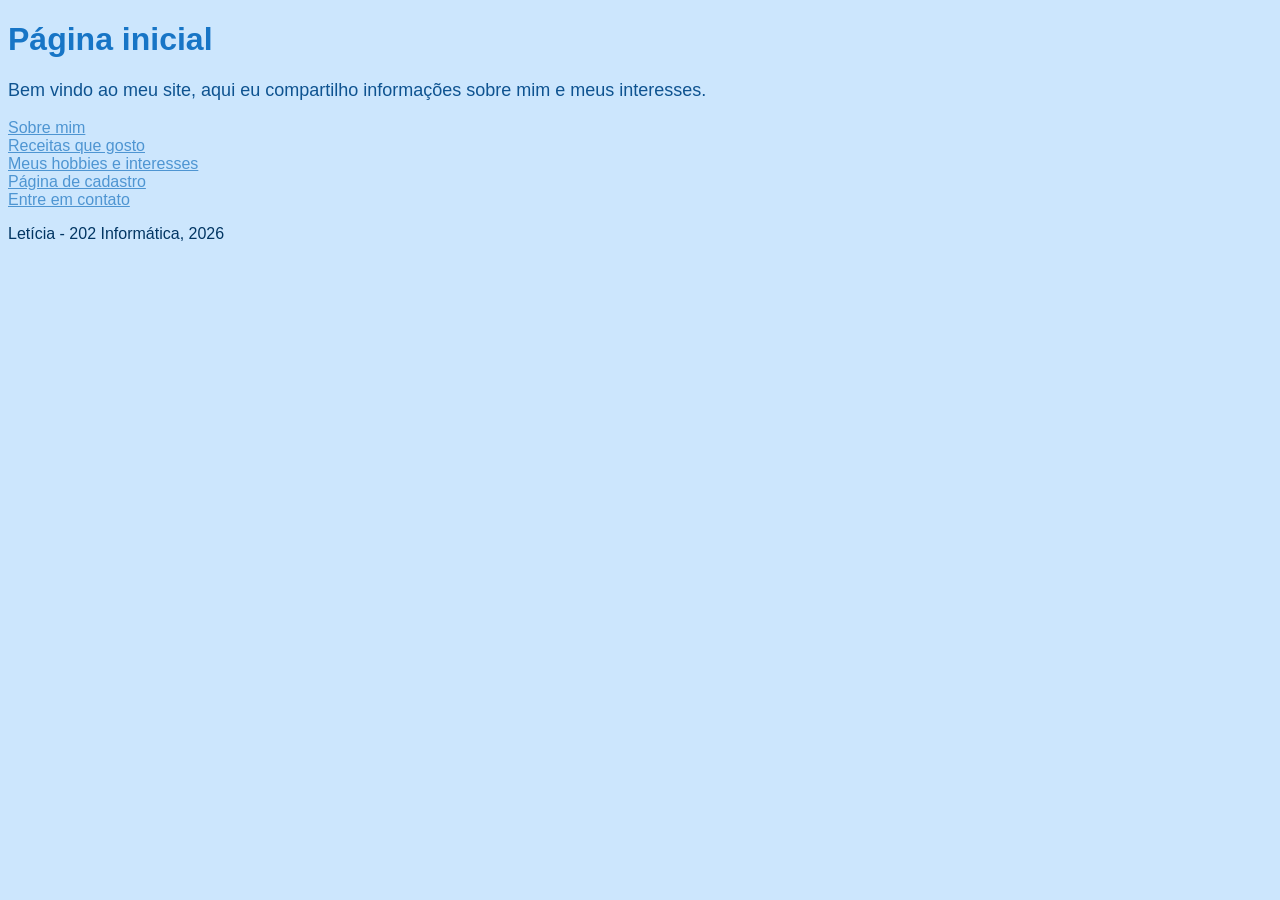
<file: index.html>
<!DOCTYPE html>
<html lang="pt-br">
<head>
    <meta charset="UTF-8">
    <meta name="viewport" content="width=device-width, initial-scale=1.0">
    <title>Página inicial</title>
<link rel="stylesheet" href="estilo.css">
</head>
    <header>
        <body>
        <h1>Página inicial</h1>
        <p>Bem vindo ao meu site, aqui eu compartilho informações sobre mim e meus interesses.</p>
        <nav>
            <a href="sobre_mim.html">Sobre mim</a> <br>
            <a href="receitas.html">Receitas que gosto</a> <br>
            <a href="meus_hobbies.html">Meus hobbies e interesses</a> <br>
            <a href="cadastro.html">Página de cadastro</a> <br>
            <a href="contato.html">Entre em contato</a>
        </nav>
    </header>


    <footer>
        <p class="rodape">Letícia - 202 Informática, 2026</p>
    </footer>
    
</body>
</html>
</file>
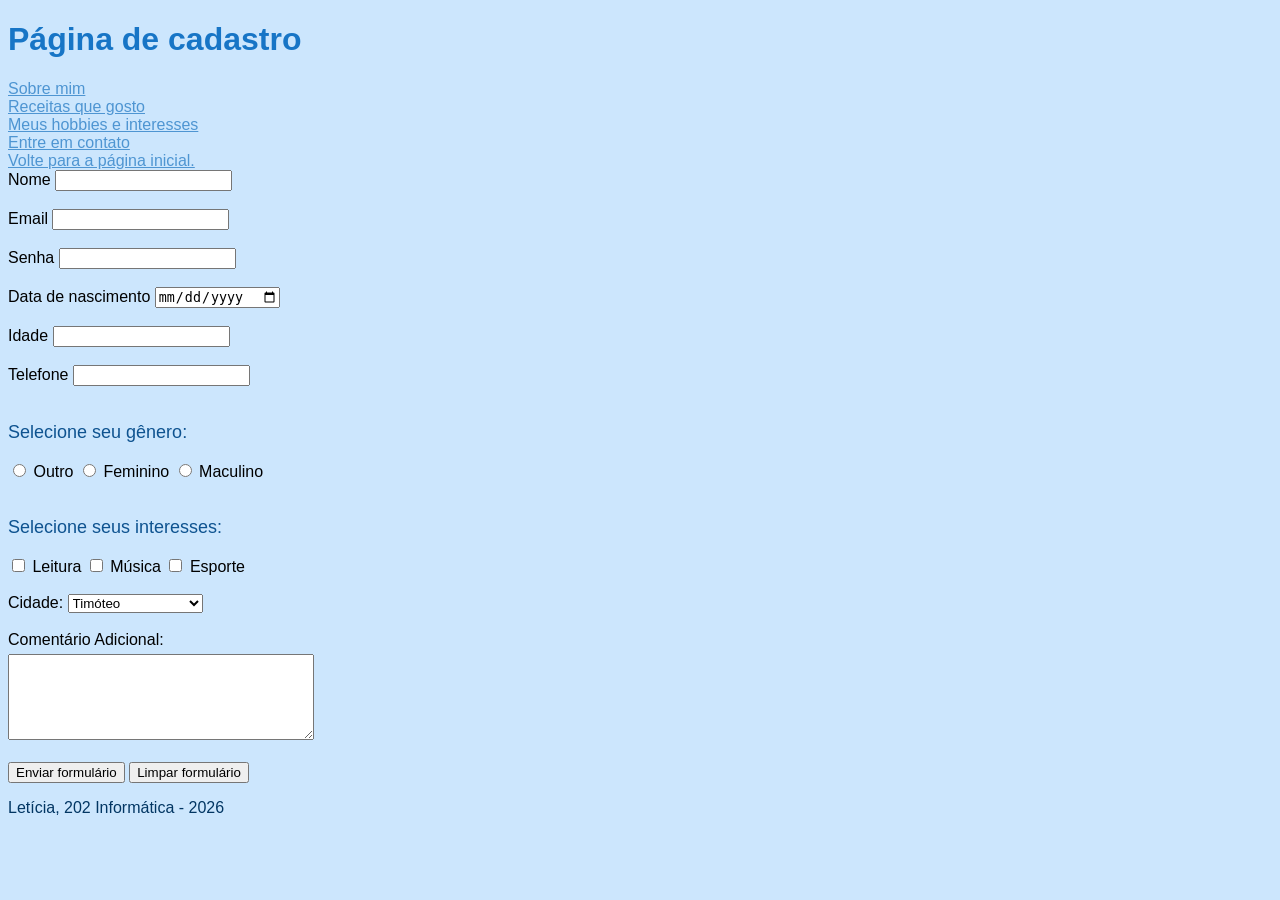
<file: cadastro.html>
<!DOCTYPE html>
<html lang="pt-br">

<head>
    <meta charset="UTF-8">
    <meta name="viewport" content="width=device-width, initial-scale=1.0">
    <title>Página de cadastro</title>
<link rel="stylesheet" href="estilo.css">
</head>
<body>
    <header>
        <h1>Página de cadastro</h1>
        <nav>
                <a href="sobre_mim.html">Sobre mim</a> <br>
                <a href="receitas.html">Receitas que gosto</a> <br>
                <a href="meus_hobbies.html">Meus hobbies e interesses</a> <br>
                <a href="contato.html">Entre em contato</a> <br>
                <a href="index.html">Volte para a página inicial.</a>
        </nav>
    </header>

    <form action="cadastro.html"></form>

    <label for="name">Nome</label>
    <input type="text" required> <br><br>

    <label for="email">Email</label>
    <input type="email" required><br><br>

    <label for="senha">Senha</label>
    <input type="password" minlength="8" required> <br><br>

    <label for="date">Data de nascimento</label>
    <input type="date" required><br><br>


    <label for="idade">Idade</label>
    <input type="number" required> <br><br>

    <label for="tel">Telefone</label>
    <input type="tel" required> <br><br>

    <p>Selecione seu gênero: </p>

    <input type="radio" name="genero" value="outro" required>
    <label for="outro">Outro</label>
    <input type="radio" name="genero" value="feminino">
    <label for="fem">Feminino</label>
    <input type="radio" name="genero" value="masculino">
    <label for="masc">Maculino</label><br><br>

    <p>Selecione seus interesses: </p>
    <input type="checkbox" name="interesse" value="leitura">
    <label for="leitura">Leitura</label>
    <input type="checkbox" name="interesse" value="música">
    <label for="musica">Música</label>
    <input type="checkbox" name="interesse" value="esporte">
    <label for="esporte">Esporte</label><br><br>

    <label for="cidade">Cidade:</label>
    <select name="cidade" id="cidade">
        <option value="timoteo">Timóteo</option>
        <option value="ipatinga">Ipatinga</option>
        <option value="fabriciano">Coronel Fabriciano</option>
    </select><br><br>

    <label style="display: block; margin-bottom: 5px;">
        Comentário Adicional:
    </label>
    <textarea style="width: 100%; max-width: 300px; height: 80px;"></textarea> <br><br>


    <button type="submit">Enviar formulário</button>
    <button type="reset">Limpar formulário</button>

   <footer>
    <p class="rodape">Letícia, 202 Informática - 2026</p>
   </footer>
</body>

</html>
</file>
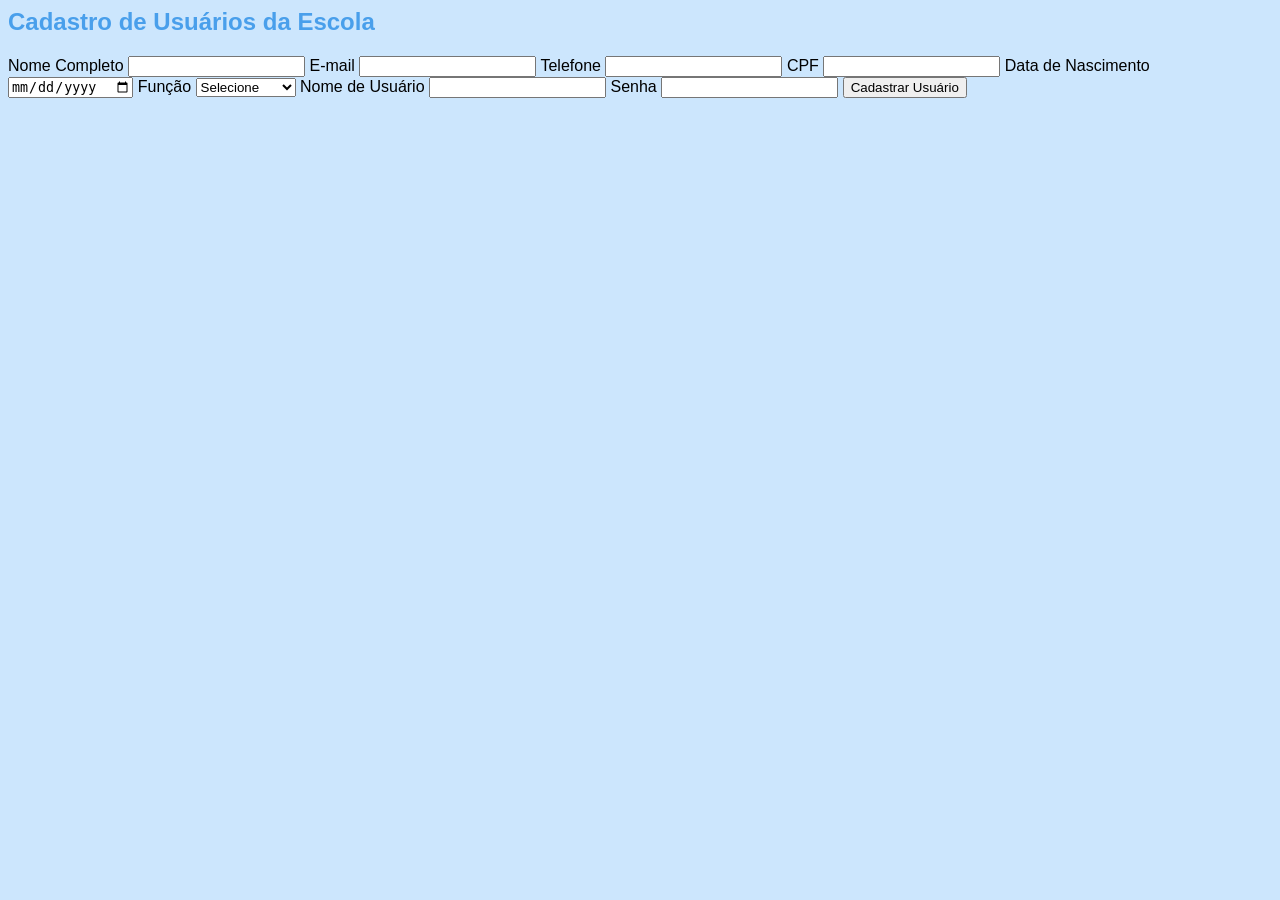
<file: cadastrousários (1).html>
<!<!DOCTYPE html>
<html lang="pt-BR">
<head>
<meta charset="UTF-8">
<meta name="viewport" content="width=device-width, initial-scale=1.0">
<title>Cadastro</title>
<link rel="stylesheet" href="estilo.css">
</head>
<body>

<h2>Cadastro de Usuários da Escola</h2>

<form action="https://script.google.com/macros/s/AKfycbxVEoLkh2x-Y56Bxa_-fU_zIaDFtdLlFovFrIDhv1R0667_Xba5L-V1-GgBkm9NRdwCnw/exec" method="POST">

<label>Nome Completo</label>
<input type="text" name="nome" required>

<label>E-mail</label>
<input type="email" name="email" required>

<label>Telefone</label>
<input type="tel" name="telefone" required>

<label>CPF</label>
<input type="text" name="cpf" required>

<label>Data de Nascimento</label>
<input type="date" name="nascimento" required>

<label>Função</label>
<select name="funcao" required>
    <option value="">Selecione</option>
    <option value="Aluno">Aluno</option>
    <option value="Professor">Professor</option>
    <option value="Coordenador">Coordenador</option>
    <option value="Diretor">Diretor</option>
    <option value="Secretaria">Secretaria</option>
    <option value="Responsável">Responsável</option>
</select>

<label>Nome de Usuário</label>
<input type="text" name="user" required>

<label>Senha</label>
<input type="password" name="senha" required>

<button type="submit">Cadastrar Usuário</button>

</form>

</body>
</html>
</file>
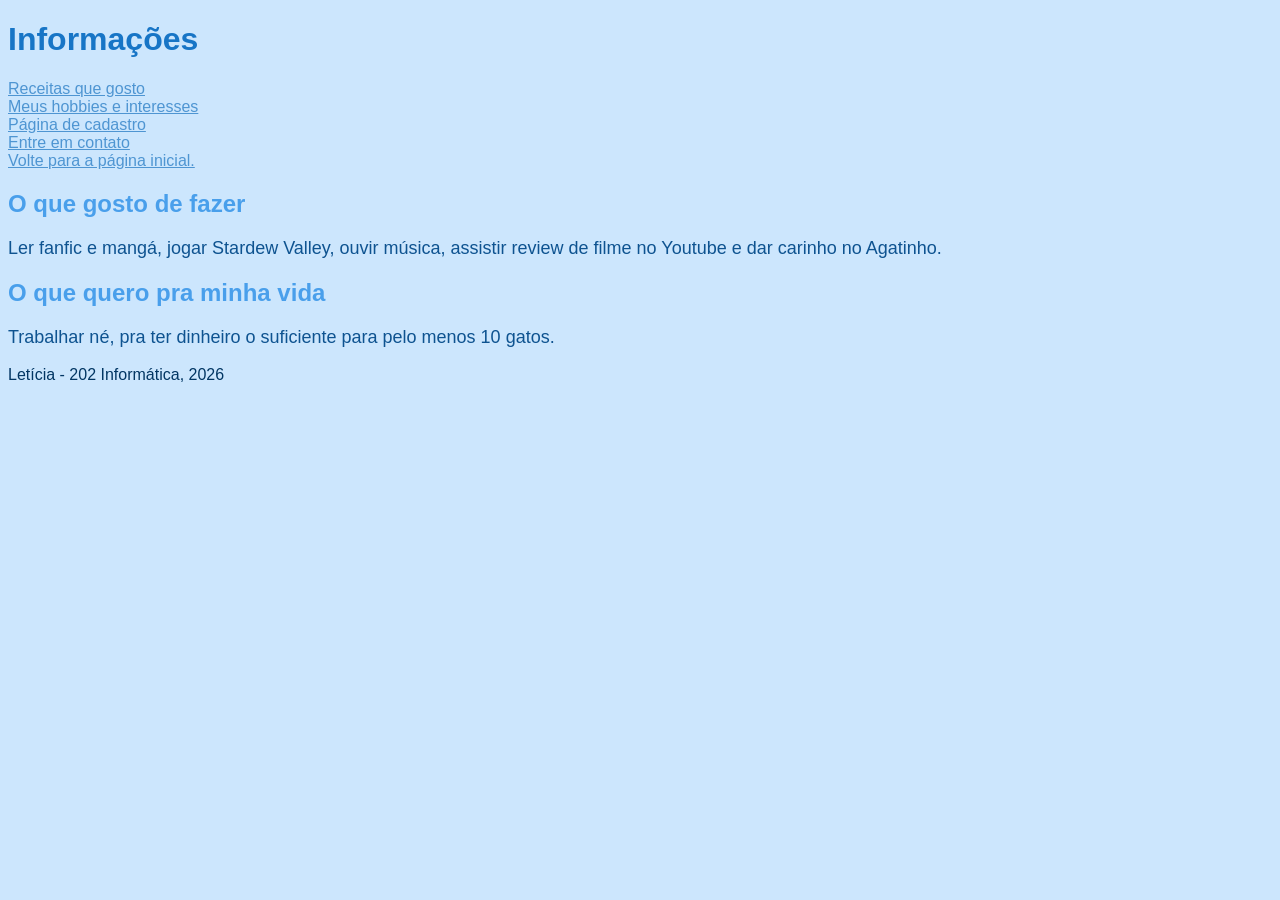
<file: sobre_mim.html>
<!DOCTYPE html>
<html lang="pt-br">

<head>
    <meta charset="UTF-8">
    <meta name="viewport" content="width=device-width, initial-scale=1.0">
    <title>Sobre mim</title>
    <link rel="stylesheet" href="estilo.css">
</head>
<body>
    <header>
        <h1>Informações</h1>
        <nav>
            <a href="receitas.html">Receitas que gosto</a> <br>
            <a href="meus_hobbies.html">Meus hobbies e interesses</a> <br>
            <a href="cadastro.html">Página de cadastro</a> <br>
            <a href="contato.html">Entre em contato</a> <br>
            <a href="index.html">Volte para a página inicial.</a>
        </nav>
    </header>
    <article>
        <h2>O que gosto de fazer</h2>
        <p>Ler fanfic e mangá, jogar Stardew Valley, ouvir música, assistir review de filme no Youtube e dar carinho no
            Agatinho.</p>
    </article>
    <article>
        <h2>O que quero pra minha vida</h2>
        <p>Trabalhar né, pra ter dinheiro o suficiente para pelo menos 10 gatos.</p>
    </article>

    <footer>
        <p class="rodape">Letícia - 202 Informática, 2026</p>
    </footer>

</body>

</html>
</file>
<file: estilo.css>
@import url('https://fonts.googleapis.com/css2?family=Open+Sans:ital,wght@0,300..800;1,300..800&family=PT+Sans:ital,wght@0,400;0,700;1,400;1,700&display=swap');

body {
    font-family: "Opens Sans", sans-serif;
    font-weight: normal;
        text-align: left;
        background-color: rgb(204, 230, 253);
    }

    h1 {
        color: rgb(23, 117, 198);
    }
    h2, h3 {
        color: rgb(73, 159, 235);
    }

    p {
        font-size: large;
        color: rgb(14, 83, 144)
    }

    .legenda {
        font-size: smaller;
        color: rgb(4, 62, 113);
    }

    img {
        height: 350px;
        width: 400px;
    }

    .rodape {
        color: rgb(2, 54, 99);
        font-size: medium;
    }

a { 
    color: rgb(78, 149, 210);
}

ul, ol {
    color: rgb(14, 83, 144)
}
</file>
